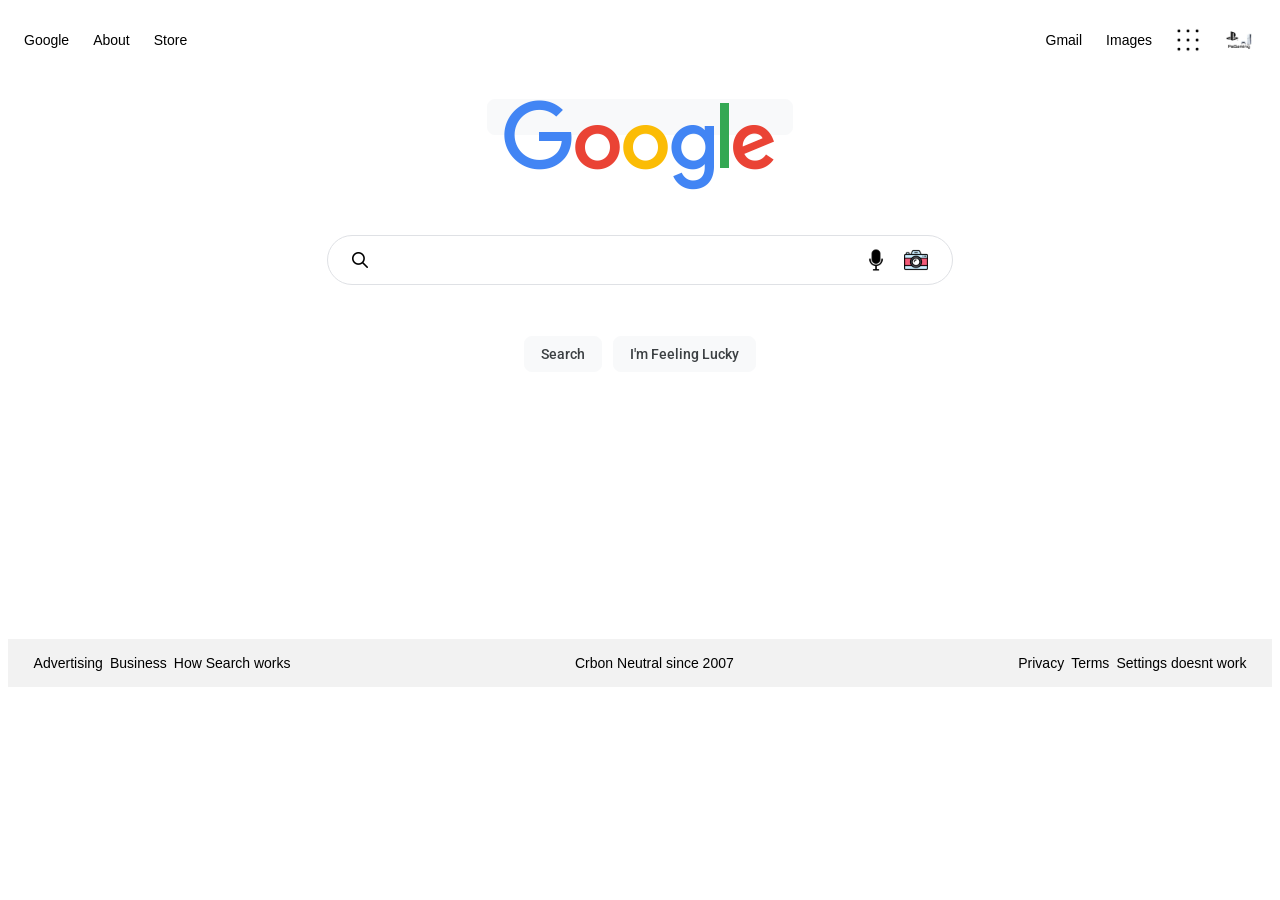
<file: index.html>
<!DOCTYPE html>
<html lang="en">
<head>
    <meta charset="UTF-8">
    <meta name="viewport" content="width=device-width, initial-scale=1.0">
    <title>Brav0's Google</title>
    <link rel="stylesheet" href="./styles/styles.css">
</head>

<body>
    <div class="top_section">
        <div class="left_section">
            <a href="https://www.google.com/?hl=de">Google</a>
            <a href="https://about.google" target="_blank">About</a>
            <a href="https://store.google.com" target="_blank">Store</a>
        </div>
        <div class="right_section">
            <a href="https://mail.google.com/mail/&ogbl" target="_blank">Gmail</a>
            <a href="https://www.google.com/imghp?hl=de&ogbl" target="_blank">Images</a>
            <img
            class="app_icon"
            src="./images/dots 3x3.png"
            />
            <img
            class="profile_pic"
            src="./images/channels4_profile.jpg">
         </div>
        </div>
    <div class="middle_section">
     <form class="search_form">
        <div>
        <button>
        <img
        class="google_logo"
         src="./images/googlelogo_color_272x92dp.png"
         />
        </button>
        </div>
       
        <div class="search_form_input">
            <img 
            class="search_icon"
            src="./images/search.png"
            />

        <form>
            <lable for="search"></lable>
            <input type="text" name="search" id="search">
            

            <img
            class="mic_icon"
            src="./images/mic.png"
            />
            <img
            class="cam_icon"
            src="./images/cam.png"
            />

        </div>
        <div class="search_form_buttons">
            <button type="submit">Search</button>
            <button type="submit">I'm Feeling Lucky</button>
        </div>
     </form>
    </div>
    <div class="bottom_section">
        <div class="bottom_left">
            <a href="https://www.google.com/intl/de_de/ads/?subid=ww-ww-et-g-awa-a-g_hpafoot1_1!o2&utm_source=google.com&utm_medium=referral&utm_campaign=google_hpafooter&fg=1" target="_blank">Advertising</a>
            <a href="https://www.google.com/services/?subid=ww-ww-et-g-awa-a-g_hpbfoot1_1!o2&utm_source=google.com&utm_medium=referral&utm_campaign=google_hpbfooter&fg=1" target="_blank">Business</a>
            <a href="https://google.com/search/howsearchworks/?fg=1" target="_blank">How Search works</a>
        </div>
        <div class="bottom_middle">
            <a href="https://sustainability.google/intl/de/klimaschutz/?utm_source=googlehpfooter&utm_medium=housepromos&utm_campaign=bottom-footer&utm_content=" target="_blank">Crbon Neutral since 2007</a>
        </div>
        <div class="bottom_right">
            <a href="https://policies.google.com/privacy?hl=de&fg=1" target="_blank">Privacy</a>
            <a href="https://policies.google.com/terms?hl=de&fg=1" target="_blank">Terms</a>
            <a href="chrome://settings" target="_blank">Settings doesnt work</a>
        </div>
    </div>
</body>
</html>
</file>
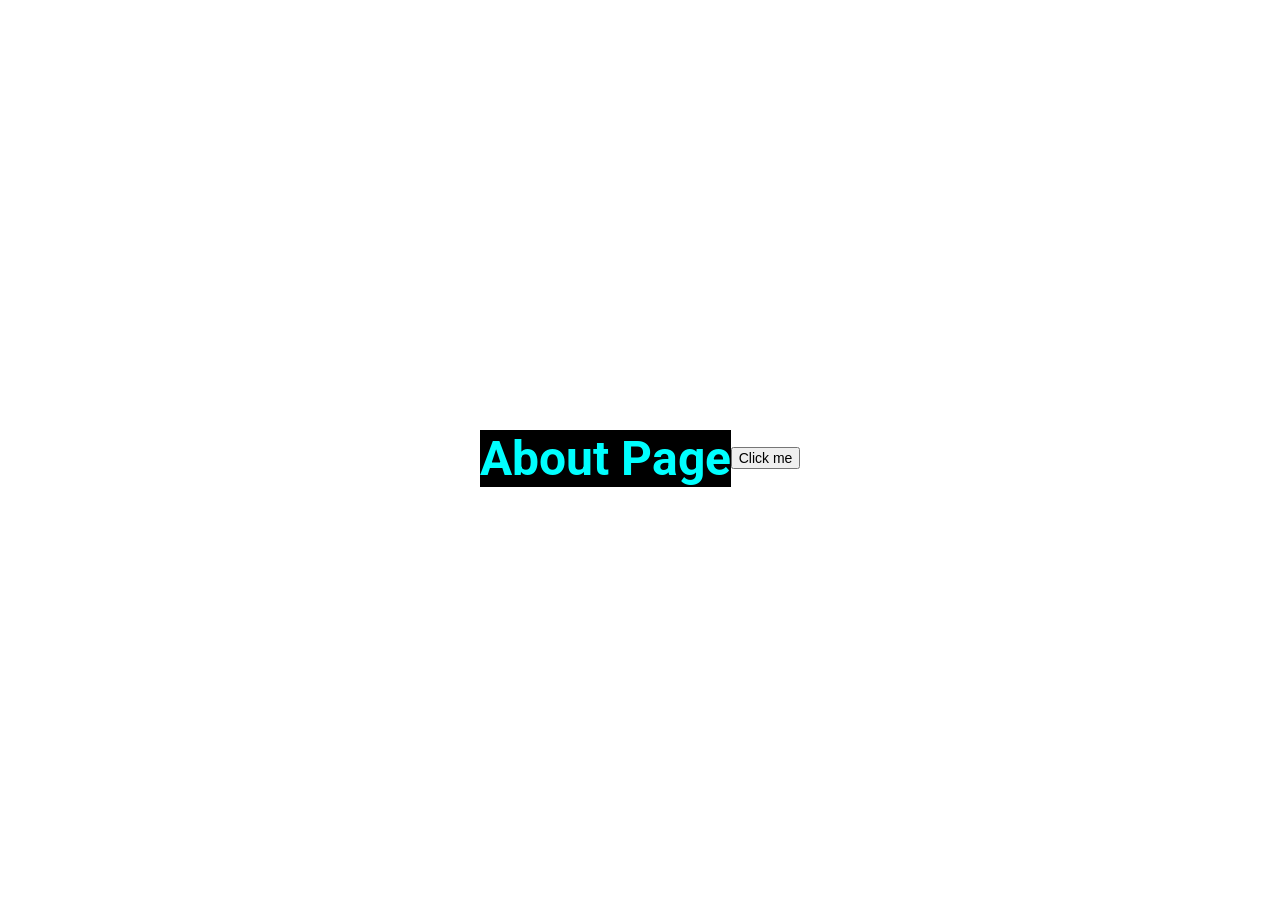
<file: about.html>
<!DOCTYPE html>
<html lang="en">
<head>
    <meta charset="UTF-8">
    <meta name="viewport" content="width=device-width, initial-scale=1.0">
    <title>Erste website(google remix)</title>
    <link rel="stylesheet" href="../styles.css">
</head>
<body>
    <div class="centered_div">
         <h3 class="test"> About Page</h3>
         <button>Click me</button>
    </div>
</body>
</html>
</file>
<file: styles/styles.css>
@import url('https://fonts.googleapis.com/css2?family=Roboto:ital,wght@0,100..900;1,100..900&display=swap');

.test {
    color:cyan;
    background-color: black;
    font-family:'Roboto',sans-serif;
    font-size: 48px;
}

.centered_div {
    height: 100vh;
    display: flex;
    justify-content: center;
    align-items: center;
}


/* from tutorial */

body
html {
    height: 100%;
    margin: 0;
    padding: 0;
}
html, body {
    min-width: 400px;
}
body, input, button {
    font-size: 14px;
    font-family: Arial, sans-serif;
    color: var(--YLNNHc);
}
body {
    background: #ffffff;
    display: flex;
    flex-direction: column;
}

.top_section {
    display: flex;
    justify-content: space-between;
    padding:1rem;
}

.left_section,.right_section {
    display: flex;
    gap: 1.5rem;
    justify-content: center;
    align-items: center;
}


.app_icon {
    width: 1.5rem;
    height: 1.5rem;
}

.profile_pic {
    width: 2rem;
    height: 2rem;
    border-radius: 100%;
}

.search_icon {
    width: 1rem;
    height: 1rem;
}

.mic_icon,
.cam_icon {
    width: 1.5rem;
    height: 1.5rem;
}

a {
    text-decoration: none;
    color: black;
}

.middle_section {
    flex-grow: 1;
    display: flex;
    flex-direction: column;
    justify-content: center;
    align-items: center;
    padding: 1rem 0;
    gap:1.2rem;
}

.search_form {
    display: flex;
    flex-direction: column;
    align-items: center;
    justify-content: center;
    gap:2.5rem;
}

.search_form_input {
    display: flex;
    align-items: center;
    justify-content: center;
    border: 1px solid #dfe1e5;
    gap:1rem ;
    border-radius: 30px;
    padding:0.5rem 1.5rem;
}

.search_form label {
    display: none;
}

.search_form input {
    width: 27rem;
    padding:0.5rem;
    border:none;
    outline: none;
}

.search_form button {
    background-color: #f8f9fa;
    border: 1px solid #f8f9fa;
    border-radius: 8px;
    color: #3c4043;
    font-family: Roboto, Arial, sans-serif;
    font-optical-sizing: none;
    font-size: 14px;
    font-weight: 500;
    margin: 11px 4px;
    padding: 0 16px;
    height: 36px;
    min-width: 54px;
    text-align: center;
    cursor: pointer;
    user-select: none;
}

.bottom_section {
    display: flex;
    justify-content: space-between;
    align-items: center;
    background-color: #f2f2f2;
    padding:1rem 1.5rem;
    margin-top:15rem;
}

.bottom_section a {
    margin:0.1rem;
}
</file>
<file: styles.css>
@import url('https://fonts.googleapis.com/css2?family=Roboto:ital,wght@0,100..900;1,100..900&display=swap');

.test {
    color:cyan;
    background-color: black;
    font-family:'Roboto',sans-serif;
    font-size: 48px;
}

.centered_div {
    height: 100vh;
    display: flex;
    justify-content: center;
    align-items: center;
}


/* from tutorial */

body
html {
    height: 100%;
    margin: 0;
    padding: 0;
}
html, body {
    min-width: 400px;
}
body, input, button {
    font-size: 14px;
    font-family: Arial, sans-serif;
    color: var(--YLNNHc);
}
body {
    background: #ffffff;
    display: flex;
    flex-direction: column;
}

.top_section {
    display: flex;
    justify-content: space-between;
    padding:1rem;
}

.left_section,.right_section {
    display: flex;
    gap: 1.5rem;
    justify-content: center;
    align-items: center;
}


.app_icon {
    width: 1.5rem;
    height: 1.5rem;
}

.profile_pic {
    width: 2rem;
    height: 2rem;
    border-radius: 100%;
}

.search_icon {
    width: 1rem;
    height: 1rem;
}

.mic_icon,
.cam_icon {
    width: 1.5rem;
    height: 1.5rem;
}

a {
    text-decoration: none;
    color: black;
}

.middle_section {
    flex-grow: 1;
    display: flex;
    flex-direction: column;
    justify-content: center;
    align-items: center;
    padding: 1rem 0;
    gap:1.2rem;
}

.search_form {
    display: flex;
    flex-direction: column;
    align-items: center;
    justify-content: center;
    gap:2.5rem;
}

.search_form_input {
    display: flex;
    align-items: center;
    justify-content: center;
    border: 1px solid #dfe1e5;
    gap:1rem ;
    border-radius: 30px;
    padding:0.5rem 1.5rem;
}

.search_form label {
    display: none;
}

.search_form input {
    width: 27rem;
    padding:0.5rem;
    border:none;
    outline: none;
}

.search_form button {
    background-color: #f8f9fa;
    border: 1px solid #f8f9fa;
    border-radius: 8px;
    color: #3c4043;
    font-family: Roboto, Arial, sans-serif;
    font-optical-sizing: none;
    font-size: 14px;
    font-weight: 500;
    margin: 11px 4px;
    padding: 0 16px;
    height: 36px;
    min-width: 54px;
    text-align: center;
    cursor: pointer;
    user-select: none;
}

.bottom_section {
    display: flex;
    justify-content: space-between;
    align-items: center;
    background-color: #f2f2f2;
    padding:1rem 1.5rem;
    margin-top:15rem;
}

.bottom_section a {
    margin:0.1rem;
}
</file>
